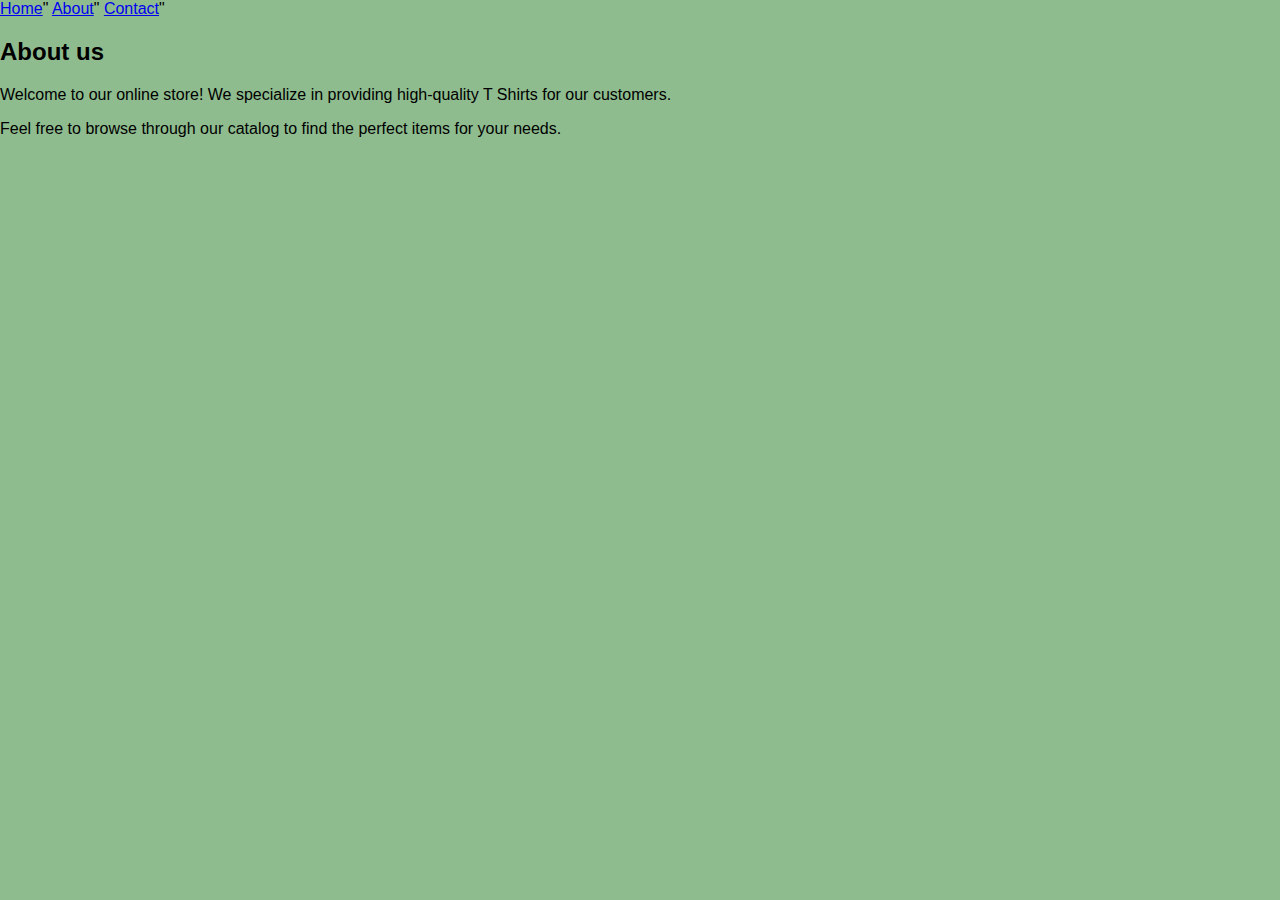
<file: about.html>
<!DOCTYPE html>
<html> 
      <head>
            <link rel="stylesheet" href="style.css">
      </head>
      <body>
          <div id="menu">
              <a href="index.html">Home</a>"
              <a href="about.html">About</a>"
             <a  href="contact.html">Contact</a>"
          </div>
          <h2>About us</h2>
         <p>Welcome to our online store! We specialize in providing high-quality T Shirts for our customers.</p>
        <p>Feel free to browse through our catalog to find the perfect items for your needs.</p>
          
    </body>    
</html>
</file>
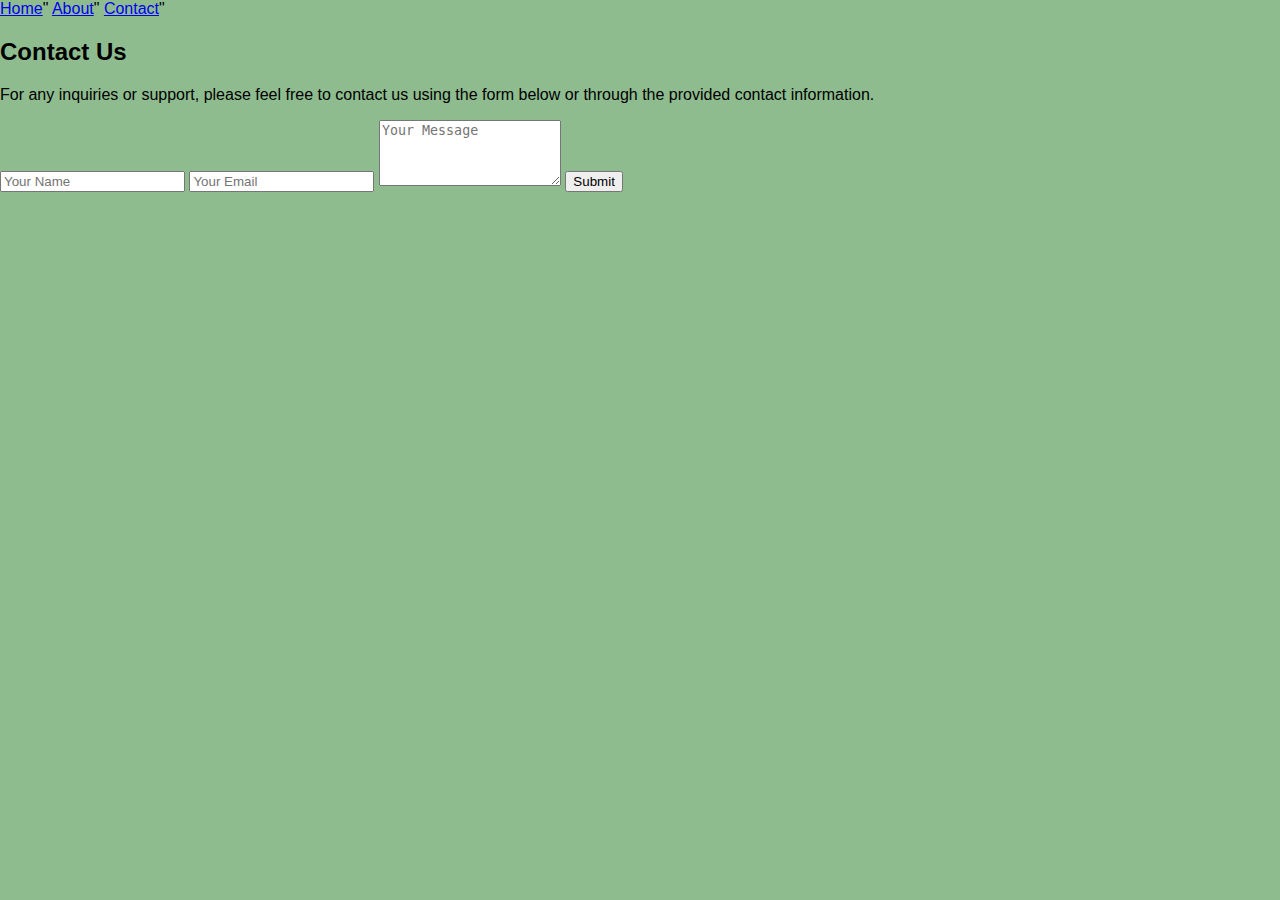
<file: contact.html>
<!DOCTYPE html>
<html>
      <head>
            <link rel="stylesheet" href="style.css">
      </head>
      <body>
          <div id="menu">
              <a href="index.html">Home</a>"
              <a href="about.html">About</a>"
              <a href="contact.html">Contact</a>"
          </div>
          <!-- Placeholder content for the Contact Us page -->
        <h2>Contact Us</h2>
        <p>For any inquiries or support, please feel free to contact us using the form below or through the provided contact information.</p>
        <div class="contact-form">
            <form action="#" method="post">
                <input type="text" name="name" placeholder="Your Name" required>
                <input type="text" name="email" placeholder="Your Email" required>
                <textarea name="message" placeholder="Your Message" rows="4" required></textarea>
                <input type="submit" value="Submit">
            </form>
        </div>
    <div>
             
    </body>    
</html>
</file>
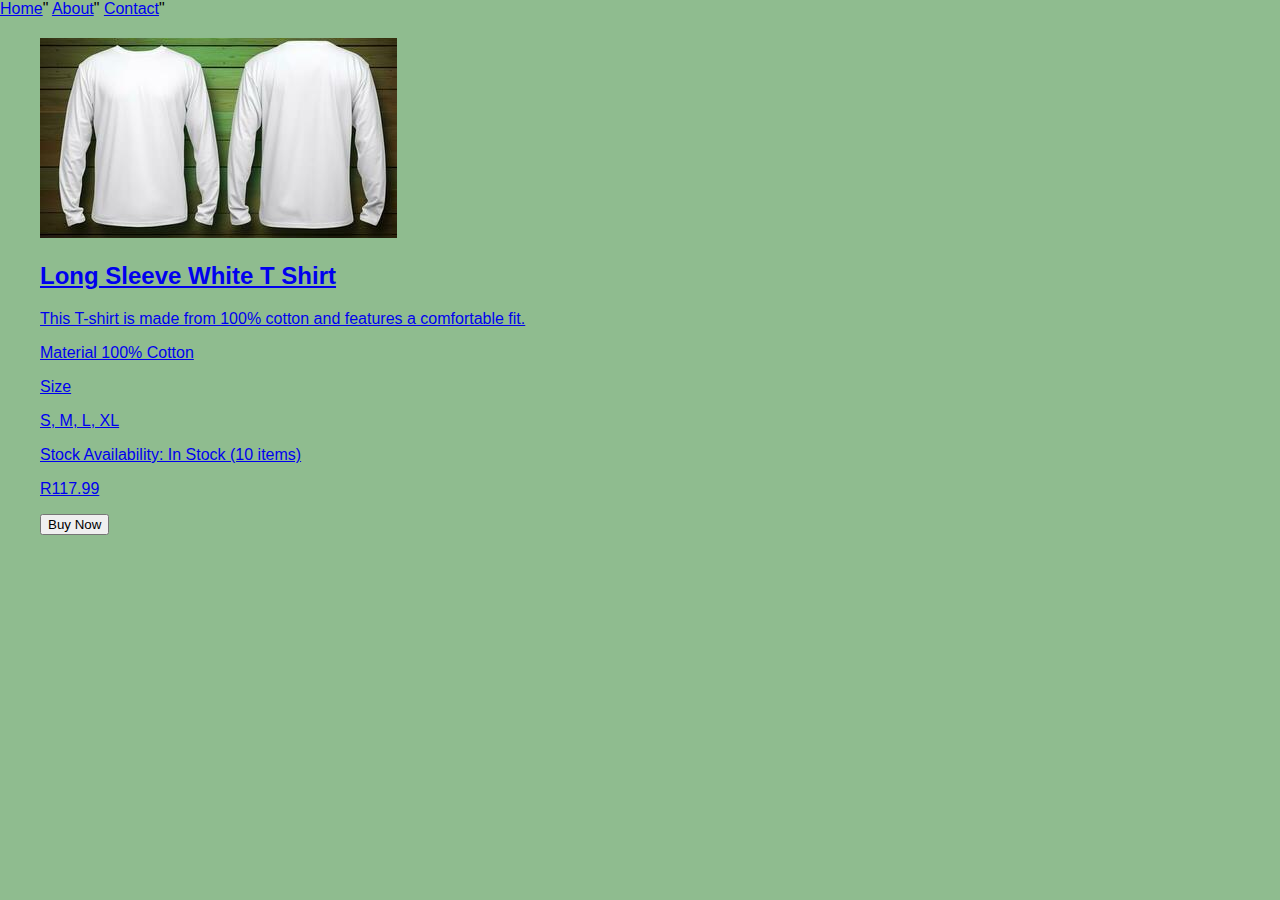
<file: t  shirt 1.html>
<!DOCTYPE html>
<html>
<head>
    <link rel="stylesheet" href="style.css">
    </head>
      <body>
       <div id="menu">   
              <a href="index.html">Home</a>"
              <a href="about.html">About</a>"
              <a href="contact.html">Contact</a>"
          <div>
          <div class="container">
        <div class="product">
            <a href="product1.html">
            <img src="images_08.png.jpg">
       <h2>Long Sleeve White T Shirt</h2>
            <p>This T-shirt is made from 100% cotton and features a comfortable fit. </p>
            <td>Material</td>
            <td>100% Cotton</td>
                <p>Size</p>
            <td>S, M, L, XL</td>
            <p>Stock Availability: In Stock (10 items)</p>
            <p>R117.99</p>
            <button>Buy Now</button>
      <div>
</file>
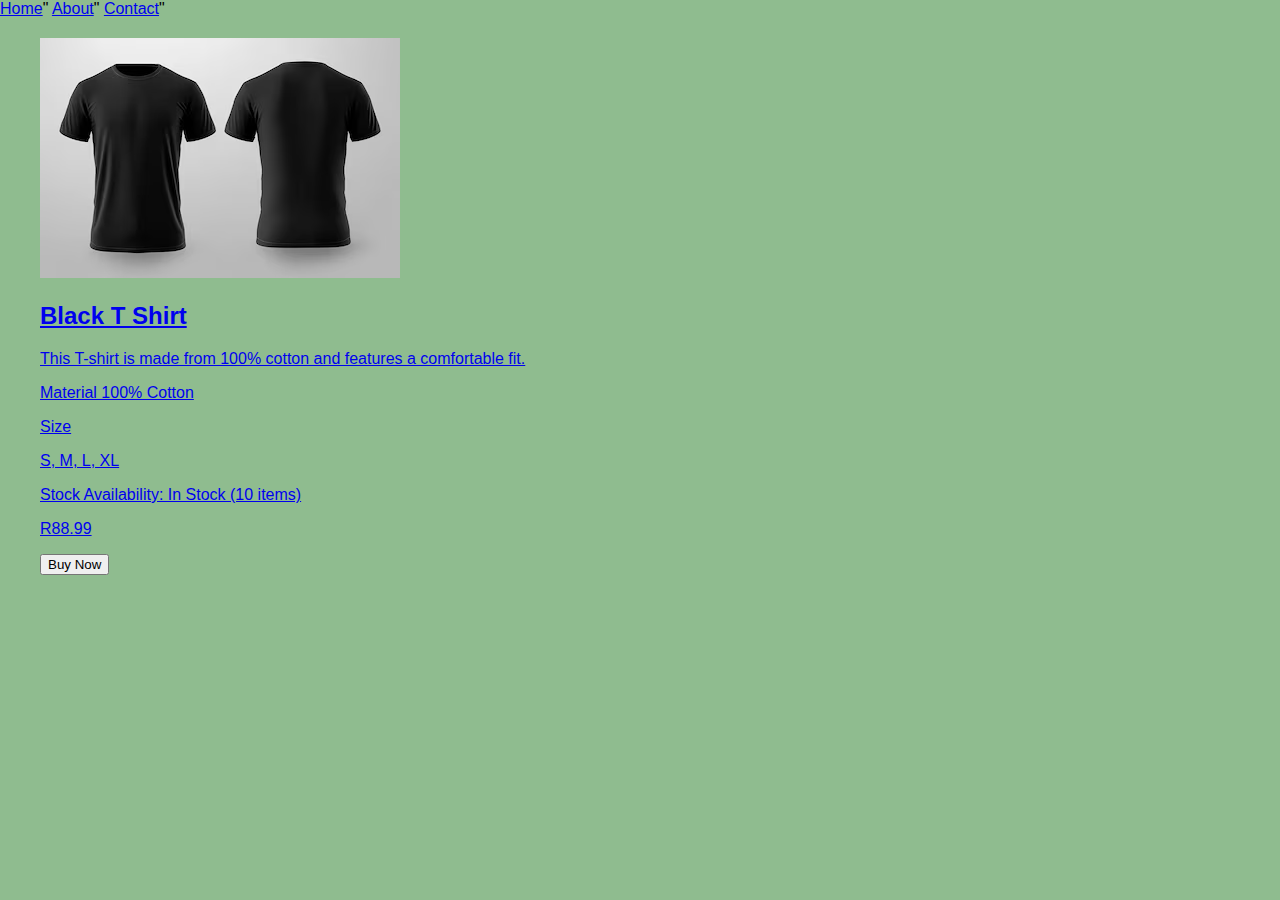
<file: t shirt 2.html>
<!DOCTYPE html>
<html>
<head>
    <link rel="stylesheet" href="style.css">
    </head>
      <body>
       <div id="menu">   
              <a href="index.html">Home</a>"
              <a href="about.html">About</a>"
              <a href="contact.html">Contact</a>"
          <div>
          <div class="container">
        <div class="Product">
            <a href="product2.html">
            <img src="images_09.png.avif">
          <h2>Black T Shirt</h2>
            <p>This T-shirt is made from 100% cotton and features a comfortable fit.</p>
            <td>Material</td>
            <td>100% Cotton</td>
            <p>Size</p>
            <td>S, M, L, XL</td>
            <p>Stock Availability: In Stock (10 items)</p>
            <p>R88.99</p>
            <button>Buy Now</button>
      <div>
</file>
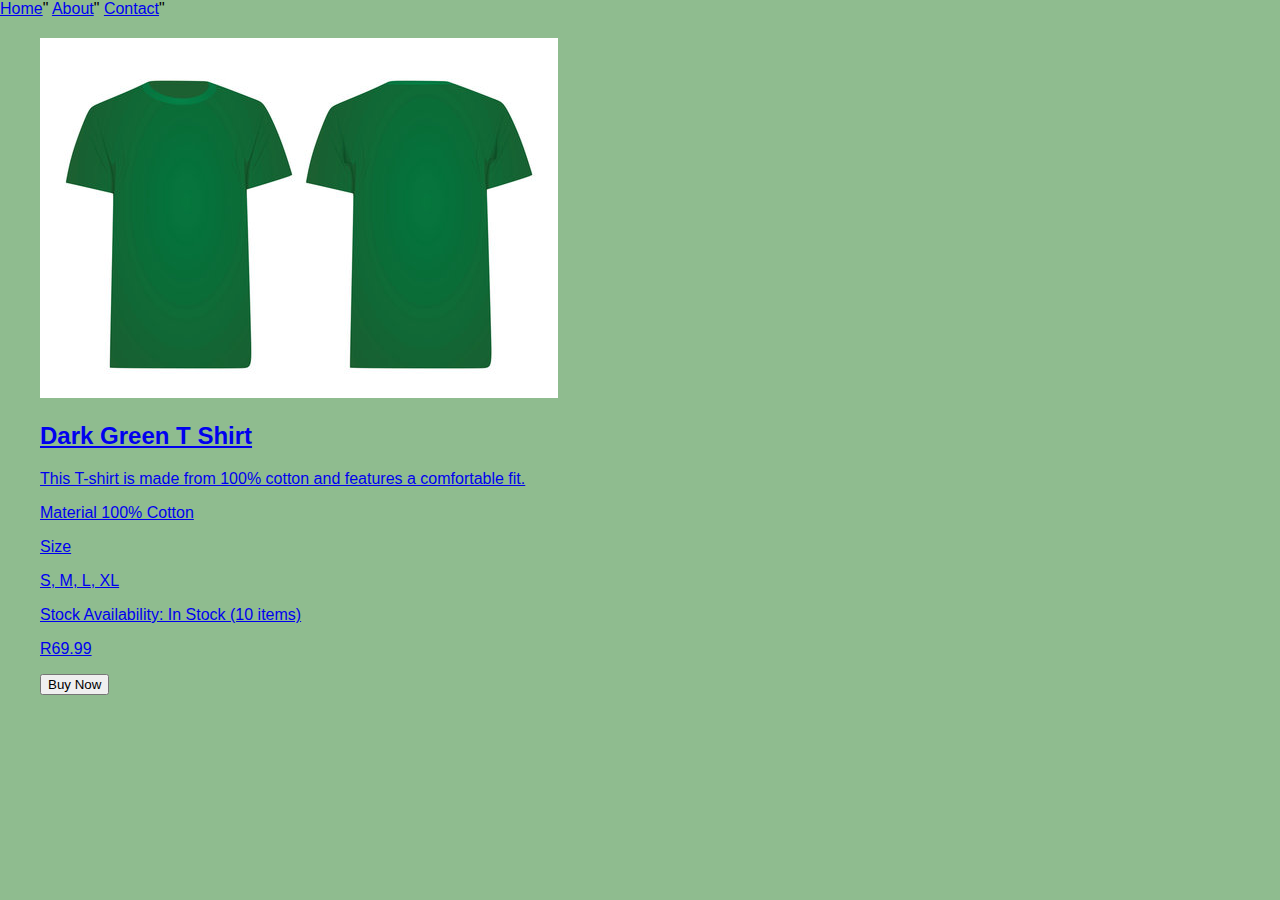
<file: t shirt 3.html>
<!DOCTYPE html>
<html>
<head>
    <link rel="stylesheet" href="style.css">
    </head>
      <body>
       <div id="menu">   
              <a href="index.html">Home</a>"
              <a href="about.html">About</a>"
              <a href="contact.html">Contact</a>"
          <div>
              <div class="container">
               <div class="product">
    <a href="product3.html">
        <img src="images_10.png.jpg" alt="Product 3">
    <h2>Dark Green T Shirt</h2>
    <p>This T-shirt is made from 100% cotton and features a comfortable fit.</p>
     <td>Material</td>  
     <td>100% Cotton</td>
      <p>Size</p>
      <td>S, M, L, XL</td>
     <p>Stock Availability: In Stock (10 items)</p>
     <p>R69.99</p>
     <button>Buy Now</button>
</file>
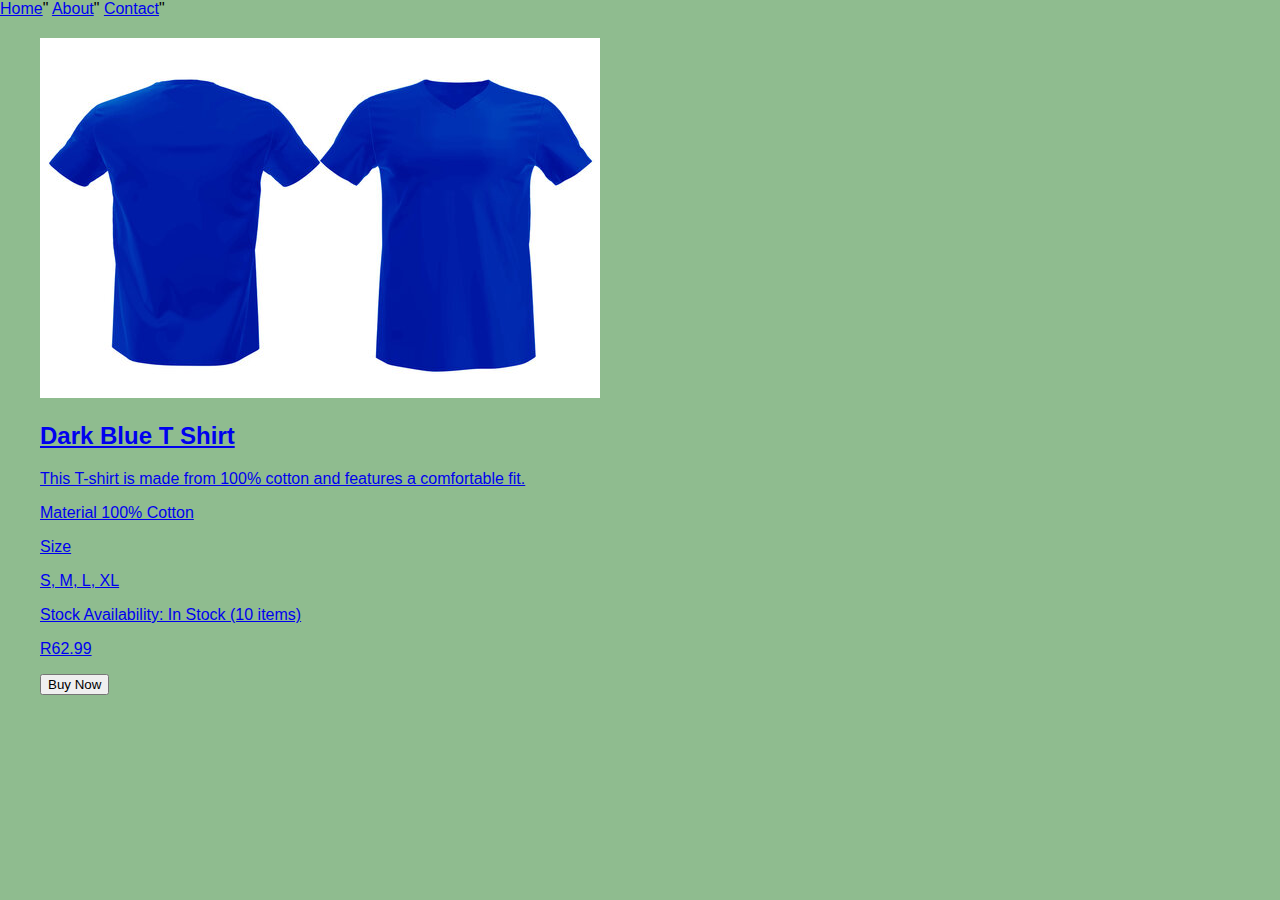
<file: t shirt 4.html>
<!DOCTYPE html>
<html>
<head>
    <link rel="stylesheet" href="style.css">
    </head>
      <body>
       <div id="menu">   
              <a href="index.html">Home</a>"
              <a href="about.html">About</a>"
              <a href="contact.html">Contact</a>"
          <div>
              <div class="container">
             <div class="product">
    <a href="product4.html">
        <img src="images_11.png.jpg" alt="Product 4">
    <h2>Dark Blue T Shirt</h2>
    <p>This T-shirt is made from 100% cotton and features a comfortable fit.</p>
    <td>Material</td>  
     <td>100% Cotton</td>
      <p>Size</p>
      <td>S, M, L, XL</td>
     <p>Stock Availability: In Stock (10 items)</p>
    <p>R62.99</p>
    <button>Buy Now</button>
</file>
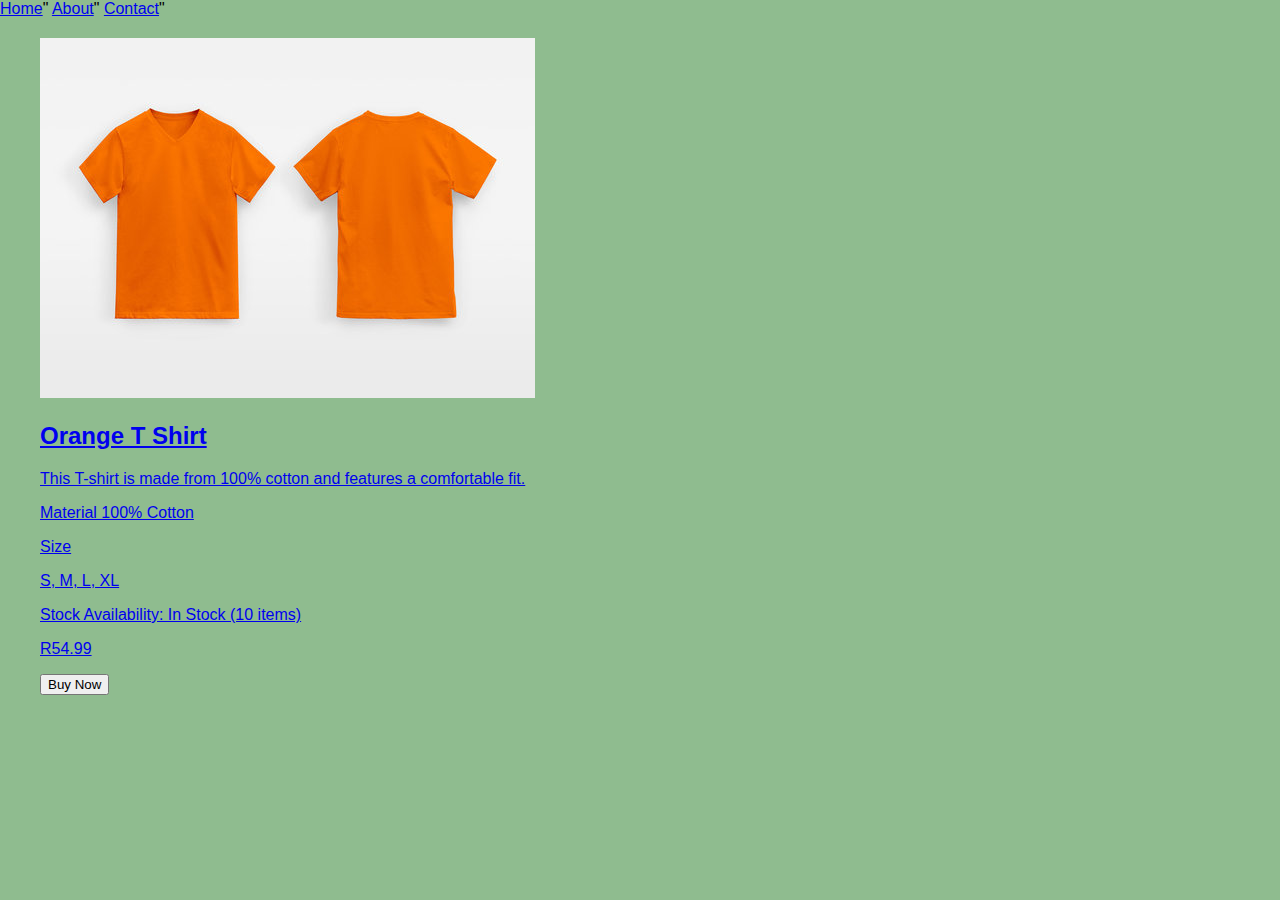
<file: t shirt 5.html>
<!DOCTYPE html>
<html>
<head>
    <link rel="stylesheet" href="style.css">
    </head>
      <body>
       <div id="menu">   
              <a href="index.html">Home</a>"
              <a href="about.html">About</a>"
              <a href="contact.html">Contact</a>"
          <div>
              <div class="container">
              <div class="product">
    <a href="product5.html">
        <img src="images_12.png.jpg" alt="Product 5">
    
    <h2>Orange T Shirt</h2>
    <p>This T-shirt is made from 100% cotton and features a comfortable fit.</p>
    <td>Material</td>  
     <td>100% Cotton</td>
      <p>Size</p>
      <td>S, M, L, XL</td>
     <p>Stock Availability: In Stock (10 items)</p>
    <p>R54.99</p>
    <button>Buy Now</button>
</file>
<file: style.css>
/* Global styles */
body {
    font-family: Arial, sans-serif;
    margin: 0;
    padding: 0;
    background-color: darkseagreen;
}

.container {
    max-width: 1200px;
    margin: 0 auto;
    padding: 20px;
}

/* Header styles */
header {
    background-image: url('images_01.png.jpg'); 
    background-size: cover;
    background-position: center;
    background-repeat: no-repeat;
    color: white;
    padding: 20px 0;
    text-align: center;
}

header h1 {
    margin: 0;
}

.cta-button {
    display: inline-block;
    background-color: skyblue;
    color: #fff;
    padding: 10px 20px;
    text-decoration: none;
    border-radius: 5px;
    transition: background-color 0.3s ease;
}

.cta-button:hover {
    background-color: #138496;
}

nav{
    display:flex;
    justify-content: space-betweens
    align-items:center;
    margin-bottom: 2rem;
    position: absolute;
    top: 0;
    width: 100%
        
    

/* Features section styles */
.features {
    display: flex;
    justify-content: center;
    flex-wrap: wrap;
    margin-top: 50px;
}

.feature {
    flex: 0 0 calc(33.33% - 20px);
    margin: 10px;
    background-color: white;
    padding: 20px;
    border-radius: 5px;
    box-shadow: 0 0 10px rgba(0, 0, 0, 0.1);
    text-align: center;
}

/* Footer styles */
footer {
    background-color: #333;
    color: #fff;
    text-align: center;
    padding: 20px 0;
    position: absolute;
    top:0
    width: 100%;
    bottom: 0;
}
/* Footer styles */
footer {
    background-color: #333;
    color: white;
    text-align: center;
    padding: 20px 0;
    position: absolute;
    width: 100%;
    bottom: 0;
}

/* Additional styles for responsiveness */
@media (max-width: 768px) {
    .feature {
        flex-basis: calc(50% - 20px);
    }
}

@media (max-width: 576px) {
    .feature {
        flex-basis: calc(100% - 20px);
    }
}
</file>
